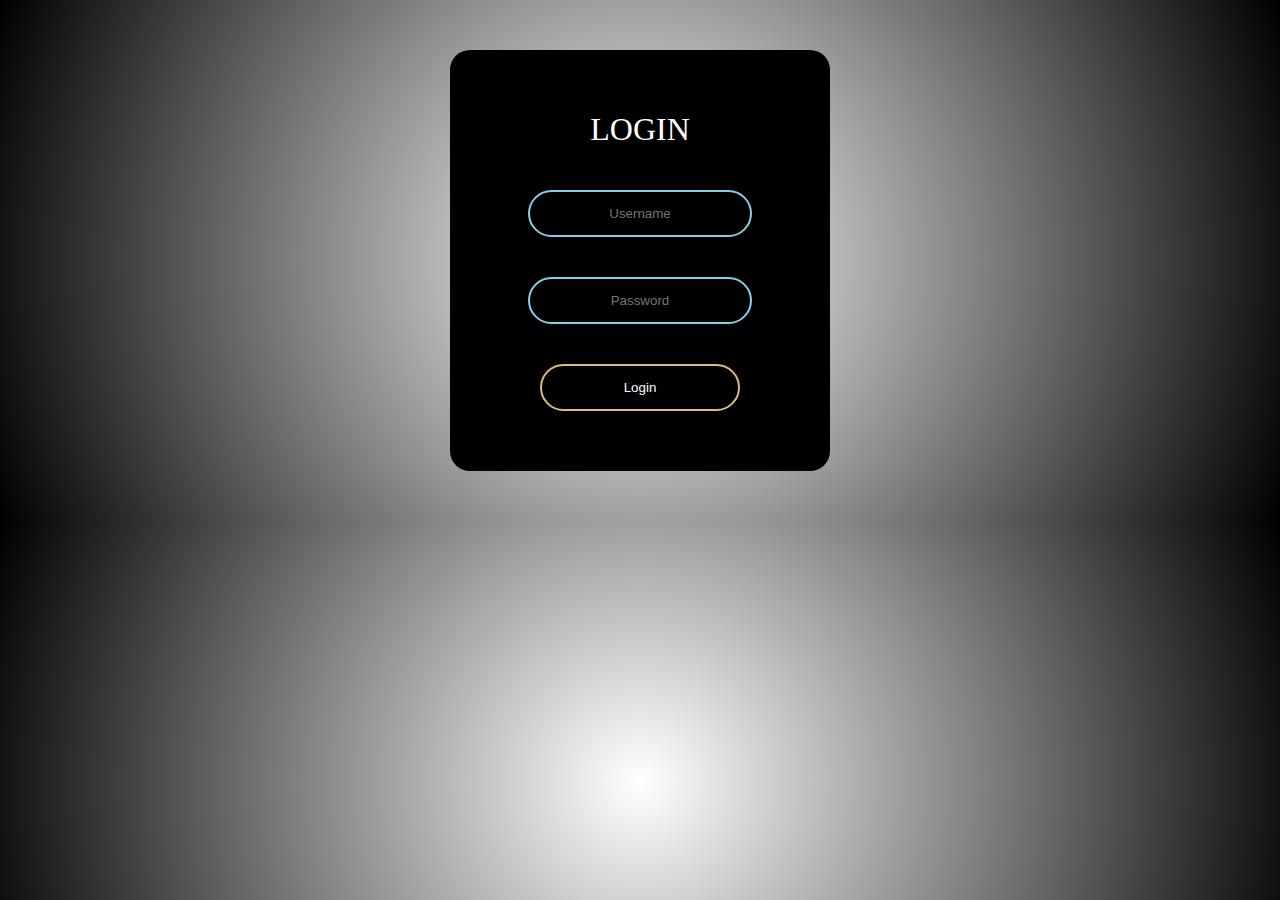
<file: index.html>
<!DOCTYPE html>
<html>
  <head>
    <link rel="stylesheet" href="style.css" />
  </head>

  <body>
    <form class="box" action="Bye.html">
      <h1>login</h1>
      <input type="text" placeholder="Username" name="username" />
      <input type="password" placeholder="Password" name="pass" />
      <input type="submit" value="Login" />
    </form>
  </body>
</html>
</file>
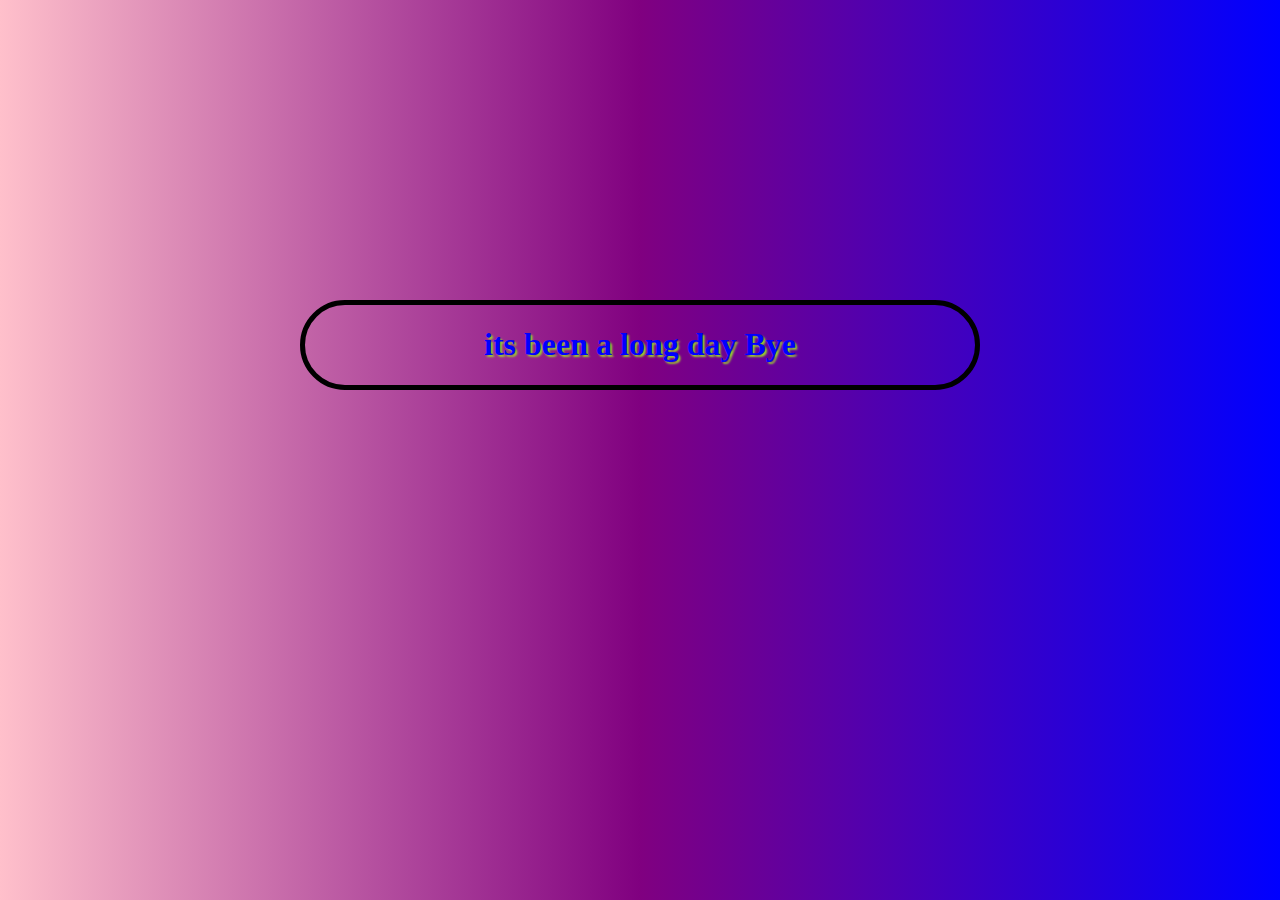
<file: Bye.html>
<!DOCTYPE html>
<html>
  <head>
    <style>
      body {
        background: linear-gradient(to left, blue, purple, pink);
        text-align: center;
        margin: 300px;
        border: 5px solid black;
        text-shadow: 2px 2px 2px yellowgreen;
        border-radius: 100px;
        color: blue;
      }
    </style>
  </head>
  <body>
    <h1>its been a long day Bye</h1>
  </body>
</html>
</file>
<file: style.css>
body {
  background: radial-gradient(circle, white, black);
}
input {
  border-radius: 24px;
  background: none;
  padding: 14px 10px;
  width: 200px;
  text-align: center;
  margin: 20px auto;
}

h1 {
  text-transform: uppercase;
  color: white;
  font-weight: normal;
}
.box {
  width: 300px;
  background-color: black;
  margin: 50px auto;
  padding: 40px;
  border-radius: 20px;
  text-align: center;
}

input[type="text"],
input[type="password"] {
  border: 2px solid skyblue;
  color: lightgreen;
}
input[type="submit"] {
  border: 2px solid burlywood;
  color: white;
  cursor: progress;
}
</file>
